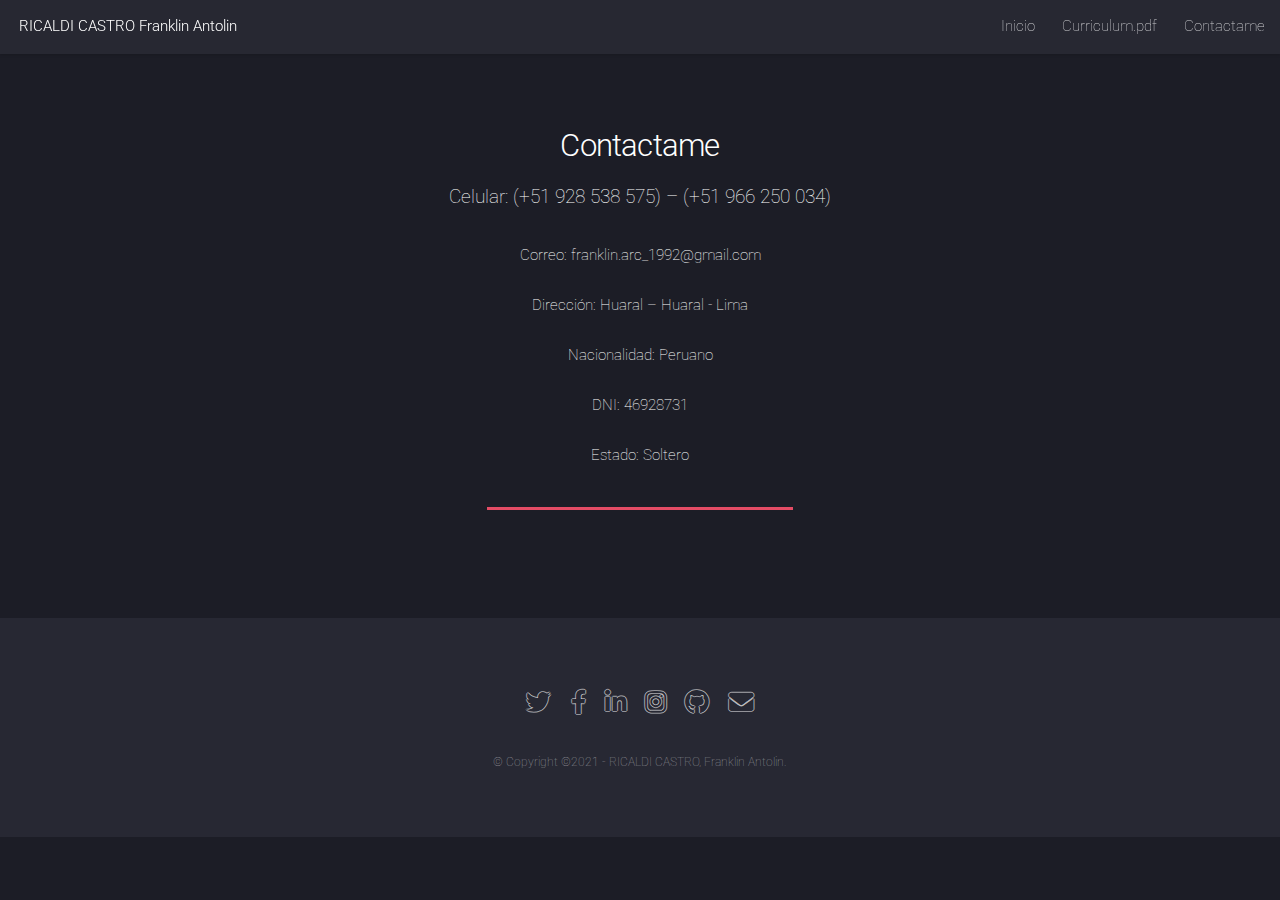
<file: contactame.html>
<!DOCTYPE HTML>

<html>
	<head>
		<title>Contactame - RICALDI CASTRO Franklin Antolin</title>
		<meta charset="utf-8" />
		<meta name="viewport" content="width=device-width, initial-scale=1, user-scalable=no" />
		<link rel="stylesheet" href="assets/css/main.css" />
		<noscript><link rel="stylesheet" href="assets/css/noscript.css" /></noscript>
	</head>
	<body class="is-preload">
		<div id="page-wrapper">
			<!-- Header -->
				<header id="header">
					<h1 id="logo"><a href="index.html">RICALDI CASTRO Franklin Antolin</a></h1>
					<nav id="nav">
						<ul>
							<li><a href="index.html">Inicio</a></li>
							<li><a href="Curriculum RICALDI CASTRO Franklin Antolin.pdf" target="_blank">Curriculum.pdf</a></li>
							<li><a href="contactame.html">Contactame</a></li>
						</ul>
					</nav>
				</header>
			<!-- Main -->
				<div id="main" class="wrapper style1">
					<div class="container">
						<header class="major">
							<h2>Contactame</h2>
							<p>Celular:			(+51 928 538 575)   –   (+51 966 250 034) </p>
							<p>Correo:			franklin.arc_1992@gmail.com</p>
							<p>Dirección:		Huaral – Huaral - Lima</p>
							<p>Nacionalidad:	Peruano</p>
							<p>DNI:				46928731</p>
							<p>Estado:			Soltero</p>
						</header>
					</div>
				</div>
			<!-- Footer -->
				<footer id="footer">
					<ul class="icons">
						<li><a href="https://twitter.com/FRANKLIN_A_R_C" class="icon brands alt fa-twitter" target="_blank"><span class="label">Twitter</span></a></li>
						<li><a href="https://www.facebook.com/IIIIIFACEBOKOFICIALIIIIIFranklinRicaldiCastroIIIII/" class="icon brands alt fa-facebook-f" target="_blank"><span class="label">Facebook</span></a></li>
						<li><a href="https://www.linkedin.com/in/franklin-a-r-c/" class="icon brands alt fa-linkedin-in" target="_blank"><span class="label">LinkedIn</span></a></li>
						<li><a href="https://www.instagram.com/franklin_a_r_c/?hl=es-la" class="icon brands alt fa-instagram" target="_blank"><span class="label">Instagram</span></a></li>
						<li><a href="#" class="icon brands alt fa-github" target="_blank"><span class="label">GitHub</span></a></li>
						<li><a href="https://myaccount.google.com/?utm_source=OGB&utm_medium=app" class="icon solid alt fa-envelope" target="_blank"><span class="label">Email</span></a></li>
					</ul>
					<ul class="copyright">
						<li>&copy; Copyright ©2021 - RICALDI CASTRO, Franklin Antolin.</li>
				</footer>
		</div>
		<!-- Scripts -->
			<script src="assets/js/jquery.min.js"></script>
			<script src="assets/js/jquery.scrolly.min.js"></script>
			<script src="assets/js/jquery.dropotron.min.js"></script>
			<script src="assets/js/jquery.scrollex.min.js"></script>
			<script src="assets/js/browser.min.js"></script>
			<script src="assets/js/breakpoints.min.js"></script>
			<script src="assets/js/util.js"></script>
			<script src="assets/js/main.js"></script>
	</body>
</html>
</file>
<file: assets/css/noscript.css>
body.landing.is-preload:before {
		display: none;
	}
	body.landing.is-preload:after {
		display: none;
	}
</file>
<file: assets/css/main.css>
@import url("fontawesome-all.min.css");
@import url("https://fonts.googleapis.com/css?family=Roboto:100,300,100italic,300italic");

html, body, div, span, applet, object,
iframe, h1, h2, h3, h4, h5, h6, p, blockquote,
pre, a, abbr, acronym, address, big, cite,
code, del, dfn, em, img, ins, kbd, q, s, samp,
small, strike, strong, sub, sup, tt, var, b,
u, i, center, dl, dt, dd, ol, ul, li, fieldset,
form, label, legend, table, caption, tbody,
tfoot, thead, tr, th, td, article, aside,
canvas, details, embed, figure, figcaption,
footer, header, hgroup, menu, nav, output, ruby,
section, summary, time, mark, audio, video {
	margin: 0;
	padding: 0;
	border: 0;
	font-size: 100%;
	font: inherit;
	vertical-align: baseline;}

article, aside, details, figcaption, figure,
footer, header, hgroup, menu, nav, section {
	display: block;}

body {
	line-height: 1;
}

ol, ul {
	list-style: none;
}

blockquote, q {
	quotes: none;
}

	blockquote:before, blockquote:after, q:before, q:after {
		content: '';
		content: none;
	}

table {
	border-collapse: collapse;
	border-spacing: 0;
}

body {
	-webkit-text-size-adjust: none;
}

mark {
	background-color: transparent;
	color: inherit;
}

input::-moz-focus-inner {
	border: 0;
	padding: 0;
}

input, select, textarea {
	-moz-appearance: none;
	-webkit-appearance: none;
	-ms-appearance: none;
	appearance: none;
}

/* Basic */

	html {
		box-sizing: border-box;
	}

	*, *:before, *:after {
		box-sizing: inherit;
	}

	html, body {
		background: #1c1d26;
	}

	body.is-preload *, body.is-preload *:before, body.is-preload *:after {
		-moz-animation: none !important;
		-webkit-animation: none !important;
		-ms-animation: none !important;
		animation: none !important;
		-moz-transition: none !important;
		-webkit-transition: none !important;
		-ms-transition: none !important;
		transition: none !important;
	}

	body, input, select, textarea {
		color: rgba(255, 255, 255, 0.75);
		font-family: "Roboto", Helvetica, sans-serif;
		font-size: 15pt;
		font-weight: 100;
		line-height: 1.75em;
	}

	a {
		-moz-transition: border-color 0.2s ease-in-out, color 0.2s ease-in-out;
		-webkit-transition: border-color 0.2s ease-in-out, color 0.2s ease-in-out;
		-ms-transition: border-color 0.2s ease-in-out, color 0.2s ease-in-out;
		transition: border-color 0.2s ease-in-out, color 0.2s ease-in-out;
		border-bottom: dotted 1px;
		color: #e44c65;
		text-decoration: none;
	}

		a:hover {
			color: #e44c65 !important;
			border-bottom-color: transparent;
		}

	strong, b {
		color: #ffffff;
		font-weight: 300;
	}

	em, i {
		font-style: italic;
	}

	p {
		margin: 0 0 2em 0;
	}

	h1, h2, h3, h4, h5, h6 {
		color: #ffffff;
		font-weight: 300;
		line-height: 1em;
		margin: 0 0 1em 0;
	}

		h1 a, h2 a, h3 a, h4 a, h5 a, h6 a {
			color: inherit;
			border: 0;
		}

	h2 {
		font-size: 2em;
		line-height: 1.5em;
		letter-spacing: -0.025em;
	}

	h3 {
		font-size: 1.35em;
		line-height: 1.5em;
	}

	h4 {
		font-size: 1.1em;
		line-height: 1.5em;
	}

	h5 {
		font-size: 0.9em;
		line-height: 1.5em;
	}

	h6 {
		font-size: 0.7em;
		line-height: 1.5em;
	}

	sub {
		font-size: 0.8em;
		position: relative;
		top: 0.5em;
	}

	sup {
		font-size: 0.8em;
		position: relative;
		top: -0.5em;
	}

	hr {
		border: 0;
		border-bottom: solid 1px rgba(255, 255, 255, 0.3);
		margin: 3em 0;
	}

		hr.major {
			margin: 4em 0;
		}

	blockquote {
		border-left: solid 4px rgba(255, 255, 255, 0.3);
		font-style: italic;
		margin: 0 0 2em 0;
		padding: 0.5em 0 0.5em 2em;
	}

	code {
		background: rgba(255, 255, 255, 0.075);
		border-radius: 4px;
		font-family: "Courier New", monospace;
		font-size: 0.9em;
		margin: 0 0.25em;
		padding: 0.25em 0.65em;
	}

	pre {
		-webkit-overflow-scrolling: touch;
		font-family: "Courier New", monospace;
		font-size: 0.9em;
		margin: 0 0 2em 0;
	}

		pre code {
			display: block;
			line-height: 1.75em;
			padding: 1em 1.5em;
			overflow-x: auto;
		}

	.align-left {
		text-align: left;
	}

	.align-center {
		text-align: center;
	}

	.align-right {
		text-align: right;
	}

/* Loader */

	@-moz-keyframes spinner-show {
		0% {
			opacity: 0;
		}

		100% {
			opacity: 1;
		}
	}

	@-webkit-keyframes spinner-show {
		0% {
			opacity: 0;
		}

		100% {
			opacity: 1;
		}
	}

	@-ms-keyframes spinner-show {
		0% {
			opacity: 0;
		}

		100% {
			opacity: 1;
		}
	}

	@keyframes spinner-show {
		0% {
			opacity: 0;
		}

		100% {
			opacity: 1;
		}
	}

	@-moz-keyframes spinner-hide {
		0% {
			color: rgba(255, 255, 255, 0.15);
			z-index: 100001;
			-moz-transform: scale(1) rotate(0deg);
			-webkit-transform: scale(1) rotate(0deg);
			-ms-transform: scale(1) rotate(0deg);
			transform: scale(1) rotate(0deg);
		}

		99% {
			color: #1c1d26;
			z-index: 100001;
			-moz-transform: scale(0.5) rotate(360deg);
			-webkit-transform: scale(0.5) rotate(360deg);
			-ms-transform: scale(0.5) rotate(360deg);
			transform: scale(0.5) rotate(360deg);
		}

		100% {
			color: #1c1d26;
			z-index: -1;
			-moz-transform: scale(0.5) rotate(360deg);
			-webkit-transform: scale(0.5) rotate(360deg);
			-ms-transform: scale(0.5) rotate(360deg);
			transform: scale(0.5) rotate(360deg);
		}
	}

	@-webkit-keyframes spinner-hide {
		0% {
			color: rgba(255, 255, 255, 0.15);
			z-index: 100001;
			-moz-transform: scale(1) rotate(0deg);
			-webkit-transform: scale(1) rotate(0deg);
			-ms-transform: scale(1) rotate(0deg);
			transform: scale(1) rotate(0deg);
		}

		99% {
			color: #1c1d26;
			z-index: 100001;
			-moz-transform: scale(0.5) rotate(360deg);
			-webkit-transform: scale(0.5) rotate(360deg);
			-ms-transform: scale(0.5) rotate(360deg);
			transform: scale(0.5) rotate(360deg);
		}

		100% {
			color: #1c1d26;
			z-index: -1;
			-moz-transform: scale(0.5) rotate(360deg);
			-webkit-transform: scale(0.5) rotate(360deg);
			-ms-transform: scale(0.5) rotate(360deg);
			transform: scale(0.5) rotate(360deg);
		}
	}

	@-ms-keyframes spinner-hide {
		0% {
			color: rgba(255, 255, 255, 0.15);
			z-index: 100001;
			-moz-transform: scale(1) rotate(0deg);
			-webkit-transform: scale(1) rotate(0deg);
			-ms-transform: scale(1) rotate(0deg);
			transform: scale(1) rotate(0deg);
		}

		99% {
			color: #1c1d26;
			z-index: 100001;
			-moz-transform: scale(0.5) rotate(360deg);
			-webkit-transform: scale(0.5) rotate(360deg);
			-ms-transform: scale(0.5) rotate(360deg);
			transform: scale(0.5) rotate(360deg);
		}

		100% {
			color: #1c1d26;
			z-index: -1;
			-moz-transform: scale(0.5) rotate(360deg);
			-webkit-transform: scale(0.5) rotate(360deg);
			-ms-transform: scale(0.5) rotate(360deg);
			transform: scale(0.5) rotate(360deg);
		}
	}

	@keyframes spinner-hide {
		0% {
			color: rgba(255, 255, 255, 0.15);
			z-index: 100001;
			-moz-transform: scale(1) rotate(0deg);
			-webkit-transform: scale(1) rotate(0deg);
			-ms-transform: scale(1) rotate(0deg);
			transform: scale(1) rotate(0deg);
		}

		99% {
			color: #1c1d26;
			z-index: 100001;
			-moz-transform: scale(0.5) rotate(360deg);
			-webkit-transform: scale(0.5) rotate(360deg);
			-ms-transform: scale(0.5) rotate(360deg);
			transform: scale(0.5) rotate(360deg);
		}

		100% {
			color: #1c1d26;
			z-index: -1;
			-moz-transform: scale(0.5) rotate(360deg);
			-webkit-transform: scale(0.5) rotate(360deg);
			-ms-transform: scale(0.5) rotate(360deg);
			transform: scale(0.5) rotate(360deg);
		}
	}

	@-moz-keyframes spinner-rotate {
		0% {
			-moz-transform: scale(1) rotate(0deg);
			-webkit-transform: scale(1) rotate(0deg);
			-ms-transform: scale(1) rotate(0deg);
			transform: scale(1) rotate(0deg);
		}

		100% {
			-moz-transform: scale(1) rotate(360deg);
			-webkit-transform: scale(1) rotate(360deg);
			-ms-transform: scale(1) rotate(360deg);
			transform: scale(1) rotate(360deg);
		}
	}

	@-webkit-keyframes spinner-rotate {
		0% {
			-moz-transform: scale(1) rotate(0deg);
			-webkit-transform: scale(1) rotate(0deg);
			-ms-transform: scale(1) rotate(0deg);
			transform: scale(1) rotate(0deg);
		}

		100% {
			-moz-transform: scale(1) rotate(360deg);
			-webkit-transform: scale(1) rotate(360deg);
			-ms-transform: scale(1) rotate(360deg);
			transform: scale(1) rotate(360deg);
		}
	}

	@-ms-keyframes spinner-rotate {
		0% {
			-moz-transform: scale(1) rotate(0deg);
			-webkit-transform: scale(1) rotate(0deg);
			-ms-transform: scale(1) rotate(0deg);
			transform: scale(1) rotate(0deg);
		}

		100% {
			-moz-transform: scale(1) rotate(360deg);
			-webkit-transform: scale(1) rotate(360deg);
			-ms-transform: scale(1) rotate(360deg);
			transform: scale(1) rotate(360deg);
		}
	}

	@keyframes spinner-rotate {
		0% {
			-moz-transform: scale(1) rotate(0deg);
			-webkit-transform: scale(1) rotate(0deg);
			-ms-transform: scale(1) rotate(0deg);
			transform: scale(1) rotate(0deg);
		}

		100% {
			-moz-transform: scale(1) rotate(360deg);
			-webkit-transform: scale(1) rotate(360deg);
			-ms-transform: scale(1) rotate(360deg);
			transform: scale(1) rotate(360deg);
		}
	}

	@-moz-keyframes overlay-hide {
		0% {
			opacity: 1;
			z-index: 100000;
		}

		15% {
			opacity: 1;
			z-index: 100000;
		}

		99% {
			opacity: 0;
			z-index: 100000;
		}

		100% {
			opacity: 0;
			z-index: -1;
		}
	}

	@-webkit-keyframes overlay-hide {
		0% {
			opacity: 1;
			z-index: 100000;
		}

		15% {
			opacity: 1;
			z-index: 100000;
		}

		99% {
			opacity: 0;
			z-index: 100000;
		}

		100% {
			opacity: 0;
			z-index: -1;
		}
	}

	@-ms-keyframes overlay-hide {
		0% {
			opacity: 1;
			z-index: 100000;
		}

		15% {
			opacity: 1;
			z-index: 100000;
		}

		99% {
			opacity: 0;
			z-index: 100000;
		}

		100% {
			opacity: 0;
			z-index: -1;
		}
	}

	@keyframes overlay-hide {
		0% {
			opacity: 1;
			z-index: 100000;
		}

		15% {
			opacity: 1;
			z-index: 100000;
		}

		99% {
			opacity: 0;
			z-index: 100000;
		}

		100% {
			opacity: 0;
			z-index: -1;
		}
	}

	body.landing {
		text-decoration: none;
	}

		body.landing:before {
			-moz-osx-font-smoothing: grayscale;
			-webkit-font-smoothing: antialiased;
			display: inline-block;
			font-style: normal;
			font-variant: normal;
			text-rendering: auto;
			line-height: 1;
			text-transform: none !important;
			font-family: 'Font Awesome 5 Free';
			font-weight: 900;
		}

		body.landing:before {
			-moz-animation: spinner-show 1.5s 1 0.25s ease forwards, spinner-hide 0.25s ease-in-out forwards !important;
			-webkit-animation: spinner-show 1.5s 1 0.25s ease forwards, spinner-hide 0.25s ease-in-out forwards !important;
			-ms-animation: spinner-show 1.5s 1 0.25s ease forwards, spinner-hide 0.25s ease-in-out forwards !important;
			animation: spinner-show 1.5s 1 0.25s ease forwards, spinner-hide 0.25s ease-in-out forwards !important;
			-moz-transform-origin: 50% 50%;
			-webkit-transform-origin: 50% 50%;
			-ms-transform-origin: 50% 50%;
			transform-origin: 50% 50%;
			color: rgba(255, 255, 255, 0.15);
			content: '\f1ce';
			cursor: default;
			display: block;
			font-size: 2em;
			height: 2em;
			left: 50%;
			line-height: 2em;
			margin: -1em 0 0 -1em;
			opacity: 0;
			position: fixed;
			text-align: center;
			top: 50%;
			width: 2em;
			z-index: -1;
		}

		body.landing:after {
			-moz-animation: overlay-hide 1.5s ease-in forwards !important;
			-webkit-animation: overlay-hide 1.5s ease-in forwards !important;
			-ms-animation: overlay-hide 1.5s ease-in forwards !important;
			animation: overlay-hide 1.5s ease-in forwards !important;
			background: #1c1d26;
			content: '';
			display: block;
			height: 100%;
			left: 0;
			opacity: 0;
			position: fixed;
			top: 0;
			width: 100%;
			z-index: -1;
		}

		body.landing.is-preload:before {
			-moz-animation: spinner-show 1.5s 1 0.25s ease forwards, spinner-rotate 0.75s infinite linear !important;
			-webkit-animation: spinner-show 1.5s 1 0.25s ease forwards, spinner-rotate 0.75s infinite linear !important;
			-ms-animation: spinner-show 1.5s 1 0.25s ease forwards, spinner-rotate 0.75s infinite linear !important;
			animation: spinner-show 1.5s 1 0.25s ease forwards, spinner-rotate 0.75s infinite linear !important;
			z-index: 100001;
		}

		body.landing.is-preload:after {
			-moz-animation: none !important;
			-webkit-animation: none !important;
			-ms-animation: none !important;
			animation: none !important;
			opacity: 1;
			z-index: 100000;
		}

	@media (-webkit-min-device-pixel-ratio: 2) {

		body.landing:before {
			line-height: 2.025em;
		}

	}

/* Container */

	.container {
		margin: 0 auto;
		max-width: calc(100% - 4em);
		width: 70em;
	}

		.container.xsmall {
			width: 17.5em;
		}

		.container.small {
			width: 35em;
		}

		.container.medium {
			width: 52.5em;
		}

		.container.large {
			width: 87.5em;
		}

		.container.xlarge {
			width: 105em;
		}

		.container.max {
			width: 100%;
		}

		@media screen and (max-width: 1280px) {

			.container {
				width: 90%;
				max-width: 100%;
			}

		}

		@media screen and (max-width: 980px) {

			.container {
				width: 100% !important;
			}

		}

/* Row */

	.row {
		display: flex;
		flex-wrap: wrap;
		box-sizing: border-box;
		align-items: stretch;
	}

		.row > * {
			box-sizing: border-box;
		}

		.row.gtr-uniform > * > :last-child {
			margin-bottom: 0;
		}

		.row.aln-left {
			justify-content: flex-start;
		}

		.row.aln-center {
			justify-content: center;
		}

		.row.aln-right {
			justify-content: flex-end;
		}

		.row.aln-top {
			align-items: flex-start;
		}

		.row.aln-middle {
			align-items: center;
		}

		.row.aln-bottom {
			align-items: flex-end;
		}

		.row > .imp {
			order: -1;
		}

		.row > .col-1 {
			width: 8.33333%;
		}

		.row > .off-1 {
			margin-left: 8.33333%;
		}

		.row > .col-2 {
			width: 16.66667%;
		}

		.row > .off-2 {
			margin-left: 16.66667%;
		}

		.row > .col-3 {
			width: 25%;
		}

		.row > .off-3 {
			margin-left: 25%;
		}

		.row > .col-4 {
			width: 33.33333%;
		}

		.row > .off-4 {
			margin-left: 33.33333%;
		}

		.row > .col-5 {
			width: 41.66667%;
		}

		.row > .off-5 {
			margin-left: 41.66667%;
		}

		.row > .col-6 {
			width: 50%;
		}

		.row > .off-6 {
			margin-left: 50%;
		}

		.row > .col-7 {
			width: 58.33333%;
		}

		.row > .off-7 {
			margin-left: 58.33333%;
		}

		.row > .col-8 {
			width: 66.66667%;
		}

		.row > .off-8 {
			margin-left: 66.66667%;
		}

		.row > .col-9 {
			width: 75%;
		}

		.row > .off-9 {
			margin-left: 75%;
		}

		.row > .col-10 {
			width: 83.33333%;
		}

		.row > .off-10 {
			margin-left: 83.33333%;
		}

		.row > .col-11 {
			width: 91.66667%;
		}

		.row > .off-11 {
			margin-left: 91.66667%;
		}

		.row > .col-12 {
			width: 100%;
		}

		.row > .off-12 {
			margin-left: 100%;
		}

		.row.gtr-0 {
			margin-top: 0;
			margin-left: 0em;
		}

			.row.gtr-0 > * {
				padding: 0 0 0 0em;
			}

			.row.gtr-0.gtr-uniform {
				margin-top: 0em;
			}

				.row.gtr-0.gtr-uniform > * {
					padding-top: 0em;
				}

		.row.gtr-25 {
			margin-top: 0;
			margin-left: -0.625em;
		}

			.row.gtr-25 > * {
				padding: 0 0 0 0.625em;
			}

			.row.gtr-25.gtr-uniform {
				margin-top: -0.625em;
			}

				.row.gtr-25.gtr-uniform > * {
					padding-top: 0.625em;
				}

		.row.gtr-50 {
			margin-top: 0;
			margin-left: -1.25em;
		}

			.row.gtr-50 > * {
				padding: 0 0 0 1.25em;
			}

			.row.gtr-50.gtr-uniform {
				margin-top: -1.25em;
			}

				.row.gtr-50.gtr-uniform > * {
					padding-top: 1.25em;
				}

		.row {
			margin-top: 0;
			margin-left: -2.5em;
		}

			.row > * {
				padding: 0 0 0 2.5em;
			}

			.row.gtr-uniform {
				margin-top: -2.5em;
			}

				.row.gtr-uniform > * {
					padding-top: 2.5em;
				}

		.row.gtr-150 {
			margin-top: 0;
			margin-left: -3.75em;
		}

			.row.gtr-150 > * {
				padding: 0 0 0 3.75em;
			}

			.row.gtr-150.gtr-uniform {
				margin-top: -3.75em;
			}

				.row.gtr-150.gtr-uniform > * {
					padding-top: 3.75em;
				}

		.row.gtr-200 {
			margin-top: 0;
			margin-left: -5em;
		}

			.row.gtr-200 > * {
				padding: 0 0 0 5em;
			}

			.row.gtr-200.gtr-uniform {
				margin-top: -5em;
			}

				.row.gtr-200.gtr-uniform > * {
					padding-top: 5em;
				}

		@media screen and (max-width: 1680px) {

			.row {
				display: flex;
				flex-wrap: wrap;
				box-sizing: border-box;
				align-items: stretch;
			}

				.row > * {
					box-sizing: border-box;
				}

				.row.gtr-uniform > * > :last-child {
					margin-bottom: 0;
				}

				.row.aln-left {
					justify-content: flex-start;
				}

				.row.aln-center {
					justify-content: center;
				}

				.row.aln-right {
					justify-content: flex-end;
				}

				.row.aln-top {
					align-items: flex-start;
				}

				.row.aln-middle {
					align-items: center;
				}

				.row.aln-bottom {
					align-items: flex-end;
				}

				.row > .imp-xlarge {
					order: -1;
				}

				.row > .col-1-xlarge {
					width: 8.33333%;
				}

				.row > .off-1-xlarge {
					margin-left: 8.33333%;
				}

				.row > .col-2-xlarge {
					width: 16.66667%;
				}

				.row > .off-2-xlarge {
					margin-left: 16.66667%;
				}

				.row > .col-3-xlarge {
					width: 25%;
				}

				.row > .off-3-xlarge {
					margin-left: 25%;
				}

				.row > .col-4-xlarge {
					width: 33.33333%;
				}

				.row > .off-4-xlarge {
					margin-left: 33.33333%;
				}

				.row > .col-5-xlarge {
					width: 41.66667%;
				}

				.row > .off-5-xlarge {
					margin-left: 41.66667%;
				}

				.row > .col-6-xlarge {
					width: 50%;
				}

				.row > .off-6-xlarge {
					margin-left: 50%;
				}

				.row > .col-7-xlarge {
					width: 58.33333%;
				}

				.row > .off-7-xlarge {
					margin-left: 58.33333%;
				}

				.row > .col-8-xlarge {
					width: 66.66667%;
				}

				.row > .off-8-xlarge {
					margin-left: 66.66667%;
				}

				.row > .col-9-xlarge {
					width: 75%;
				}

				.row > .off-9-xlarge {
					margin-left: 75%;
				}

				.row > .col-10-xlarge {
					width: 83.33333%;
				}

				.row > .off-10-xlarge {
					margin-left: 83.33333%;
				}

				.row > .col-11-xlarge {
					width: 91.66667%;
				}

				.row > .off-11-xlarge {
					margin-left: 91.66667%;
				}

				.row > .col-12-xlarge {
					width: 100%;
				}

				.row > .off-12-xlarge {
					margin-left: 100%;
				}

				.row.gtr-0 {
					margin-top: 0;
					margin-left: 0em;
				}

					.row.gtr-0 > * {
						padding: 0 0 0 0em;
					}

					.row.gtr-0.gtr-uniform {
						margin-top: 0em;
					}

						.row.gtr-0.gtr-uniform > * {
							padding-top: 0em;
						}

				.row.gtr-25 {
					margin-top: 0;
					margin-left: -0.625em;
				}

					.row.gtr-25 > * {
						padding: 0 0 0 0.625em;
					}

					.row.gtr-25.gtr-uniform {
						margin-top: -0.625em;
					}

						.row.gtr-25.gtr-uniform > * {
							padding-top: 0.625em;
						}

				.row.gtr-50 {
					margin-top: 0;
					margin-left: -1.25em;
				}

					.row.gtr-50 > * {
						padding: 0 0 0 1.25em;
					}

					.row.gtr-50.gtr-uniform {
						margin-top: -1.25em;
					}

						.row.gtr-50.gtr-uniform > * {
							padding-top: 1.25em;
						}

				.row {
					margin-top: 0;
					margin-left: -2.5em;
				}

					.row > * {
						padding: 0 0 0 2.5em;
					}

					.row.gtr-uniform {
						margin-top: -2.5em;
					}

						.row.gtr-uniform > * {
							padding-top: 2.5em;
						}

				.row.gtr-150 {
					margin-top: 0;
					margin-left: -3.75em;
				}

					.row.gtr-150 > * {
						padding: 0 0 0 3.75em;
					}

					.row.gtr-150.gtr-uniform {
						margin-top: -3.75em;
					}

						.row.gtr-150.gtr-uniform > * {
							padding-top: 3.75em;
						}

				.row.gtr-200 {
					margin-top: 0;
					margin-left: -5em;
				}

					.row.gtr-200 > * {
						padding: 0 0 0 5em;
					}

					.row.gtr-200.gtr-uniform {
						margin-top: -5em;
					}

						.row.gtr-200.gtr-uniform > * {
							padding-top: 5em;
						}

		}

		@media screen and (max-width: 1280px) {

			.row {
				display: flex;
				flex-wrap: wrap;
				box-sizing: border-box;
				align-items: stretch;
			}

				.row > * {
					box-sizing: border-box;
				}

				.row.gtr-uniform > * > :last-child {
					margin-bottom: 0;
				}

				.row.aln-left {
					justify-content: flex-start;
				}

				.row.aln-center {
					justify-content: center;
				}

				.row.aln-right {
					justify-content: flex-end;
				}

				.row.aln-top {
					align-items: flex-start;
				}

				.row.aln-middle {
					align-items: center;
				}

				.row.aln-bottom {
					align-items: flex-end;
				}

				.row > .imp-large {
					order: -1;
				}

				.row > .col-1-large {
					width: 8.33333%;
				}

				.row > .off-1-large {
					margin-left: 8.33333%;
				}

				.row > .col-2-large {
					width: 16.66667%;
				}

				.row > .off-2-large {
					margin-left: 16.66667%;
				}

				.row > .col-3-large {
					width: 25%;
				}

				.row > .off-3-large {
					margin-left: 25%;
				}

				.row > .col-4-large {
					width: 33.33333%;
				}

				.row > .off-4-large {
					margin-left: 33.33333%;
				}

				.row > .col-5-large {
					width: 41.66667%;
				}

				.row > .off-5-large {
					margin-left: 41.66667%;
				}

				.row > .col-6-large {
					width: 50%;
				}

				.row > .off-6-large {
					margin-left: 50%;
				}

				.row > .col-7-large {
					width: 58.33333%;
				}

				.row > .off-7-large {
					margin-left: 58.33333%;
				}

				.row > .col-8-large {
					width: 66.66667%;
				}

				.row > .off-8-large {
					margin-left: 66.66667%;
				}

				.row > .col-9-large {
					width: 75%;
				}

				.row > .off-9-large {
					margin-left: 75%;
				}

				.row > .col-10-large {
					width: 83.33333%;
				}

				.row > .off-10-large {
					margin-left: 83.33333%;
				}

				.row > .col-11-large {
					width: 91.66667%;
				}

				.row > .off-11-large {
					margin-left: 91.66667%;
				}

				.row > .col-12-large {
					width: 100%;
				}

				.row > .off-12-large {
					margin-left: 100%;
				}

				.row.gtr-0 {
					margin-top: 0;
					margin-left: 0em;
				}

					.row.gtr-0 > * {
						padding: 0 0 0 0em;
					}

					.row.gtr-0.gtr-uniform {
						margin-top: 0em;
					}

						.row.gtr-0.gtr-uniform > * {
							padding-top: 0em;
						}

				.row.gtr-25 {
					margin-top: 0;
					margin-left: -0.625em;
				}

					.row.gtr-25 > * {
						padding: 0 0 0 0.625em;
					}

					.row.gtr-25.gtr-uniform {
						margin-top: -0.625em;
					}

						.row.gtr-25.gtr-uniform > * {
							padding-top: 0.625em;
						}

				.row.gtr-50 {
					margin-top: 0;
					margin-left: -1.25em;
				}

					.row.gtr-50 > * {
						padding: 0 0 0 1.25em;
					}

					.row.gtr-50.gtr-uniform {
						margin-top: -1.25em;
					}

						.row.gtr-50.gtr-uniform > * {
							padding-top: 1.25em;
						}

				.row {
					margin-top: 0;
					margin-left: -2.5em;
				}

					.row > * {
						padding: 0 0 0 2.5em;
					}

					.row.gtr-uniform {
						margin-top: -2.5em;
					}

						.row.gtr-uniform > * {
							padding-top: 2.5em;
						}

				.row.gtr-150 {
					margin-top: 0;
					margin-left: -3.75em;
				}

					.row.gtr-150 > * {
						padding: 0 0 0 3.75em;
					}

					.row.gtr-150.gtr-uniform {
						margin-top: -3.75em;
					}

						.row.gtr-150.gtr-uniform > * {
							padding-top: 3.75em;
						}

				.row.gtr-200 {
					margin-top: 0;
					margin-left: -5em;
				}

					.row.gtr-200 > * {
						padding: 0 0 0 5em;
					}

					.row.gtr-200.gtr-uniform {
						margin-top: -5em;
					}

						.row.gtr-200.gtr-uniform > * {
							padding-top: 5em;
						}

		}

		@media screen and (max-width: 980px) {

			.row {
				display: flex;
				flex-wrap: wrap;
				box-sizing: border-box;
				align-items: stretch;
			}

				.row > * {
					box-sizing: border-box;
				}

				.row.gtr-uniform > * > :last-child {
					margin-bottom: 0;
				}

				.row.aln-left {
					justify-content: flex-start;
				}

				.row.aln-center {
					justify-content: center;
				}

				.row.aln-right {
					justify-content: flex-end;
				}

				.row.aln-top {
					align-items: flex-start;
				}

				.row.aln-middle {
					align-items: center;
				}

				.row.aln-bottom {
					align-items: flex-end;
				}

				.row > .imp-medium {
					order: -1;
				}

				.row > .col-1-medium {
					width: 8.33333%;
				}

				.row > .off-1-medium {
					margin-left: 8.33333%;
				}

				.row > .col-2-medium {
					width: 16.66667%;
				}

				.row > .off-2-medium {
					margin-left: 16.66667%;
				}

				.row > .col-3-medium {
					width: 25%;
				}

				.row > .off-3-medium {
					margin-left: 25%;
				}

				.row > .col-4-medium {
					width: 33.33333%;
				}

				.row > .off-4-medium {
					margin-left: 33.33333%;
				}

				.row > .col-5-medium {
					width: 41.66667%;
				}

				.row > .off-5-medium {
					margin-left: 41.66667%;
				}

				.row > .col-6-medium {
					width: 50%;
				}

				.row > .off-6-medium {
					margin-left: 50%;
				}

				.row > .col-7-medium {
					width: 58.33333%;
				}

				.row > .off-7-medium {
					margin-left: 58.33333%;
				}

				.row > .col-8-medium {
					width: 66.66667%;
				}

				.row > .off-8-medium {
					margin-left: 66.66667%;
				}

				.row > .col-9-medium {
					width: 75%;
				}

				.row > .off-9-medium {
					margin-left: 75%;
				}

				.row > .col-10-medium {
					width: 83.33333%;
				}

				.row > .off-10-medium {
					margin-left: 83.33333%;
				}

				.row > .col-11-medium {
					width: 91.66667%;
				}

				.row > .off-11-medium {
					margin-left: 91.66667%;
				}

				.row > .col-12-medium {
					width: 100%;
				}

				.row > .off-12-medium {
					margin-left: 100%;
				}

				.row.gtr-0 {
					margin-top: 0;
					margin-left: 0em;
				}

					.row.gtr-0 > * {
						padding: 0 0 0 0em;
					}

					.row.gtr-0.gtr-uniform {
						margin-top: 0em;
					}

						.row.gtr-0.gtr-uniform > * {
							padding-top: 0em;
						}

				.row.gtr-25 {
					margin-top: 0;
					margin-left: -0.625em;
				}

					.row.gtr-25 > * {
						padding: 0 0 0 0.625em;
					}

					.row.gtr-25.gtr-uniform {
						margin-top: -0.625em;
					}

						.row.gtr-25.gtr-uniform > * {
							padding-top: 0.625em;
						}

				.row.gtr-50 {
					margin-top: 0;
					margin-left: -1.25em;
				}

					.row.gtr-50 > * {
						padding: 0 0 0 1.25em;
					}

					.row.gtr-50.gtr-uniform {
						margin-top: -1.25em;
					}

						.row.gtr-50.gtr-uniform > * {
							padding-top: 1.25em;
						}

				.row {
					margin-top: 0;
					margin-left: -2.5em;
				}

					.row > * {
						padding: 0 0 0 2.5em;
					}

					.row.gtr-uniform {
						margin-top: -2.5em;
					}

						.row.gtr-uniform > * {
							padding-top: 2.5em;
						}

				.row.gtr-150 {
					margin-top: 0;
					margin-left: -3.75em;
				}

					.row.gtr-150 > * {
						padding: 0 0 0 3.75em;
					}

					.row.gtr-150.gtr-uniform {
						margin-top: -3.75em;
					}

						.row.gtr-150.gtr-uniform > * {
							padding-top: 3.75em;
						}

				.row.gtr-200 {
					margin-top: 0;
					margin-left: -5em;
				}

					.row.gtr-200 > * {
						padding: 0 0 0 5em;
					}

					.row.gtr-200.gtr-uniform {
						margin-top: -5em;
					}

						.row.gtr-200.gtr-uniform > * {
							padding-top: 5em;
						}

		}

		@media screen and (max-width: 736px) {

			.row {
				display: flex;
				flex-wrap: wrap;
				box-sizing: border-box;
				align-items: stretch;
			}

				.row > * {
					box-sizing: border-box;
				}

				.row.gtr-uniform > * > :last-child {
					margin-bottom: 0;
				}

				.row.aln-left {
					justify-content: flex-start;
				}

				.row.aln-center {
					justify-content: center;
				}

				.row.aln-right {
					justify-content: flex-end;
				}

				.row.aln-top {
					align-items: flex-start;
				}

				.row.aln-middle {
					align-items: center;
				}

				.row.aln-bottom {
					align-items: flex-end;
				}

				.row > .imp-small {
					order: -1;
				}

				.row > .col-1-small {
					width: 8.33333%;
				}

				.row > .off-1-small {
					margin-left: 8.33333%;
				}

				.row > .col-2-small {
					width: 16.66667%;
				}

				.row > .off-2-small {
					margin-left: 16.66667%;
				}

				.row > .col-3-small {
					width: 25%;
				}

				.row > .off-3-small {
					margin-left: 25%;
				}

				.row > .col-4-small {
					width: 33.33333%;
				}

				.row > .off-4-small {
					margin-left: 33.33333%;
				}

				.row > .col-5-small {
					width: 41.66667%;
				}

				.row > .off-5-small {
					margin-left: 41.66667%;
				}

				.row > .col-6-small {
					width: 50%;
				}

				.row > .off-6-small {
					margin-left: 50%;
				}

				.row > .col-7-small {
					width: 58.33333%;
				}

				.row > .off-7-small {
					margin-left: 58.33333%;
				}

				.row > .col-8-small {
					width: 66.66667%;
				}

				.row > .off-8-small {
					margin-left: 66.66667%;
				}

				.row > .col-9-small {
					width: 75%;
				}

				.row > .off-9-small {
					margin-left: 75%;
				}

				.row > .col-10-small {
					width: 83.33333%;
				}

				.row > .off-10-small {
					margin-left: 83.33333%;
				}

				.row > .col-11-small {
					width: 91.66667%;
				}

				.row > .off-11-small {
					margin-left: 91.66667%;
				}

				.row > .col-12-small {
					width: 100%;
				}

				.row > .off-12-small {
					margin-left: 100%;
				}

				.row.gtr-0 {
					margin-top: 0;
					margin-left: 0em;
				}

					.row.gtr-0 > * {
						padding: 0 0 0 0em;
					}

					.row.gtr-0.gtr-uniform {
						margin-top: 0em;
					}

						.row.gtr-0.gtr-uniform > * {
							padding-top: 0em;
						}

				.row.gtr-25 {
					margin-top: 0;
					margin-left: -0.625em;
				}

					.row.gtr-25 > * {
						padding: 0 0 0 0.625em;
					}

					.row.gtr-25.gtr-uniform {
						margin-top: -0.625em;
					}

						.row.gtr-25.gtr-uniform > * {
							padding-top: 0.625em;
						}

				.row.gtr-50 {
					margin-top: 0;
					margin-left: -1.25em;
				}

					.row.gtr-50 > * {
						padding: 0 0 0 1.25em;
					}

					.row.gtr-50.gtr-uniform {
						margin-top: -1.25em;
					}

						.row.gtr-50.gtr-uniform > * {
							padding-top: 1.25em;
						}

				.row {
					margin-top: 0;
					margin-left: -2.5em;
				}

					.row > * {
						padding: 0 0 0 2.5em;
					}

					.row.gtr-uniform {
						margin-top: -2.5em;
					}

						.row.gtr-uniform > * {
							padding-top: 2.5em;
						}

				.row.gtr-150 {
					margin-top: 0;
					margin-left: -3.75em;
				}

					.row.gtr-150 > * {
						padding: 0 0 0 3.75em;
					}

					.row.gtr-150.gtr-uniform {
						margin-top: -3.75em;
					}

						.row.gtr-150.gtr-uniform > * {
							padding-top: 3.75em;
						}

				.row.gtr-200 {
					margin-top: 0;
					margin-left: -5em;
				}

					.row.gtr-200 > * {
						padding: 0 0 0 5em;
					}

					.row.gtr-200.gtr-uniform {
						margin-top: -5em;
					}

						.row.gtr-200.gtr-uniform > * {
							padding-top: 5em;
						}

		}

		@media screen and (max-width: 480px) {

			.row {
				display: flex;
				flex-wrap: wrap;
				box-sizing: border-box;
				align-items: stretch;
			}

				.row > * {
					box-sizing: border-box;
				}

				.row.gtr-uniform > * > :last-child {
					margin-bottom: 0;
				}

				.row.aln-left {
					justify-content: flex-start;
				}

				.row.aln-center {
					justify-content: center;
				}

				.row.aln-right {
					justify-content: flex-end;
				}

				.row.aln-top {
					align-items: flex-start;
				}

				.row.aln-middle {
					align-items: center;
				}

				.row.aln-bottom {
					align-items: flex-end;
				}

				.row > .imp-xsmall {
					order: -1;
				}

				.row > .col-1-xsmall {
					width: 8.33333%;
				}

				.row > .off-1-xsmall {
					margin-left: 8.33333%;
				}

				.row > .col-2-xsmall {
					width: 16.66667%;
				}

				.row > .off-2-xsmall {
					margin-left: 16.66667%;
				}

				.row > .col-3-xsmall {
					width: 25%;
				}

				.row > .off-3-xsmall {
					margin-left: 25%;
				}

				.row > .col-4-xsmall {
					width: 33.33333%;
				}

				.row > .off-4-xsmall {
					margin-left: 33.33333%;
				}

				.row > .col-5-xsmall {
					width: 41.66667%;
				}

				.row > .off-5-xsmall {
					margin-left: 41.66667%;
				}

				.row > .col-6-xsmall {
					width: 50%;
				}

				.row > .off-6-xsmall {
					margin-left: 50%;
				}

				.row > .col-7-xsmall {
					width: 58.33333%;
				}

				.row > .off-7-xsmall {
					margin-left: 58.33333%;
				}

				.row > .col-8-xsmall {
					width: 66.66667%;
				}

				.row > .off-8-xsmall {
					margin-left: 66.66667%;
				}

				.row > .col-9-xsmall {
					width: 75%;
				}

				.row > .off-9-xsmall {
					margin-left: 75%;
				}

				.row > .col-10-xsmall {
					width: 83.33333%;
				}

				.row > .off-10-xsmall {
					margin-left: 83.33333%;
				}

				.row > .col-11-xsmall {
					width: 91.66667%;
				}

				.row > .off-11-xsmall {
					margin-left: 91.66667%;
				}

				.row > .col-12-xsmall {
					width: 100%;
				}

				.row > .off-12-xsmall {
					margin-left: 100%;
				}

				.row.gtr-0 {
					margin-top: 0;
					margin-left: 0em;
				}

					.row.gtr-0 > * {
						padding: 0 0 0 0em;
					}

					.row.gtr-0.gtr-uniform {
						margin-top: 0em;
					}

						.row.gtr-0.gtr-uniform > * {
							padding-top: 0em;
						}

				.row.gtr-25 {
					margin-top: 0;
					margin-left: -0.625em;
				}

					.row.gtr-25 > * {
						padding: 0 0 0 0.625em;
					}

					.row.gtr-25.gtr-uniform {
						margin-top: -0.625em;
					}

						.row.gtr-25.gtr-uniform > * {
							padding-top: 0.625em;
						}

				.row.gtr-50 {
					margin-top: 0;
					margin-left: -1.25em;
				}

					.row.gtr-50 > * {
						padding: 0 0 0 1.25em;
					}

					.row.gtr-50.gtr-uniform {
						margin-top: -1.25em;
					}

						.row.gtr-50.gtr-uniform > * {
							padding-top: 1.25em;
						}

				.row {
					margin-top: 0;
					margin-left: -2.5em;
				}

					.row > * {
						padding: 0 0 0 2.5em;
					}

					.row.gtr-uniform {
						margin-top: -2.5em;
					}

						.row.gtr-uniform > * {
							padding-top: 2.5em;
						}

				.row.gtr-150 {
					margin-top: 0;
					margin-left: -3.75em;
				}

					.row.gtr-150 > * {
						padding: 0 0 0 3.75em;
					}

					.row.gtr-150.gtr-uniform {
						margin-top: -3.75em;
					}

						.row.gtr-150.gtr-uniform > * {
							padding-top: 3.75em;
						}

				.row.gtr-200 {
					margin-top: 0;
					margin-left: -5em;
				}

					.row.gtr-200 > * {
						padding: 0 0 0 5em;
					}

					.row.gtr-200.gtr-uniform {
						margin-top: -5em;
					}

						.row.gtr-200.gtr-uniform > * {
							padding-top: 5em;
						}

		}

/* Section/Article */

	section.special, article.special {
		text-align: center;
	}

	header p {
		color: #ffffff;
		position: relative;
		margin: 0 0 1.5em 0;
	}

	header h2 + p {
		font-size: 1.25em;
		margin-top: -1em;
		line-height: 1.75em;
	}

	header h3 + p {
		font-size: 1.1em;
		margin-top: -0.8em;
		line-height: 1.75em;
	}

	header h4 + p,
	header h5 + p,
	header h6 + p {
		font-size: 0.9em;
		margin-top: -0.6em;
		line-height: 1.5em;
	}

	header.major {
		margin: 0 0 4em 0;
		position: relative;
		text-align: center;
	}

		header.major:after {
			background: #e44c65;
			content: '';
			display: inline-block;
			height: 0.2em;
			max-width: 20em;
			width: 75%;
		}

	footer.major {
		margin: 4em 0 0 0;
	}

/* Form */

	form {
		margin: 0 0 2em 0;
	}

		form.cta {
			max-width: 35em;
			margin-left: auto;
			margin-right: auto;
		}

	label {
		color: #ffffff;
		display: block;
		font-size: 0.9em;
		font-weight: 300;
		margin: 0 0 1em 0;
	}

	input[type="text"],
	input[type="password"],
	input[type="email"],
	select,
	textarea {
		-moz-appearance: none;
		-webkit-appearance: none;
		-ms-appearance: none;
		appearance: none;
		-moz-transition: border-color 0.2s ease-in-out;
		-webkit-transition: border-color 0.2s ease-in-out;
		-ms-transition: border-color 0.2s ease-in-out;
		transition: border-color 0.2s ease-in-out;
		background: transparent;
		border-radius: 4px;
		border: solid 1px rgba(255, 255, 255, 0.3);
		color: inherit;
		display: block;
		outline: 0;
		padding: 0 1em;
		text-decoration: none;
		width: 100%;
	}

		input[type="text"]:invalid,
		input[type="password"]:invalid,
		input[type="email"]:invalid,
		select:invalid,
		textarea:invalid {
			box-shadow: none;
		}

		input[type="text"]:focus,
		input[type="password"]:focus,
		input[type="email"]:focus,
		select:focus,
		textarea:focus {
			border-color: #e44c65;
		}

	select {
		background-image: url("data:image/svg+xml;charset=utf8,%3Csvg xmlns='http://www.w3.org/2000/svg' width='40' height='40' preserveAspectRatio='none' viewBox='0 0 40 40'%3E%3Cpath d='M9.4,12.3l10.4,10.4l10.4-10.4c0.2-0.2,0.5-0.4,0.9-0.4c0.3,0,0.6,0.1,0.9,0.4l3.3,3.3c0.2,0.2,0.4,0.5,0.4,0.9 c0,0.4-0.1,0.6-0.4,0.9L20.7,31.9c-0.2,0.2-0.5,0.4-0.9,0.4c-0.3,0-0.6-0.1-0.9-0.4L4.3,17.3c-0.2-0.2-0.4-0.5-0.4-0.9 c0-0.4,0.1-0.6,0.4-0.9l3.3-3.3c0.2-0.2,0.5-0.4,0.9-0.4S9.1,12.1,9.4,12.3z' fill='rgba(255, 255, 255, 0.3)' /%3E%3C/svg%3E");
		background-size: 1.25rem;
		background-repeat: no-repeat;
		background-position: calc(100% - 1rem) center;
		height: 3em;
		padding-right: 3em;
		text-overflow: ellipsis;
	}

		select option {
			color: #ffffff;
			background: #1c1d26;
		}

		select:focus::-ms-value {
			background-color: transparent;
		}

		select::-ms-expand {
			display: none;
		}

	input[type="text"],
	input[type="password"],
	input[type="email"],
	select {
		height: 3em;
	}

	textarea {
		padding: 0.75em 1em;
	}

	input[type="checkbox"],
	input[type="radio"] {
		-moz-appearance: none;
		-webkit-appearance: none;
		-ms-appearance: none;
		appearance: none;
		display: block;
		float: left;
		margin-right: -2em;
		opacity: 0;
		width: 1em;
		z-index: -1;
	}

		input[type="checkbox"] + label,
		input[type="radio"] + label {
			text-decoration: none;
			color: rgba(255, 255, 255, 0.75);
			cursor: pointer;
			display: inline-block;
			font-size: 1em;
			font-weight: 100;
			padding-left: 2.55em;
			padding-right: 0.75em;
			position: relative;
		}

			input[type="checkbox"] + label:before,
			input[type="radio"] + label:before {
				-moz-osx-font-smoothing: grayscale;
				-webkit-font-smoothing: antialiased;
				display: inline-block;
				font-style: normal;
				font-variant: normal;
				text-rendering: auto;
				line-height: 1;
				text-transform: none !important;
				font-family: 'Font Awesome 5 Free';
				font-weight: 900;
			}

			input[type="checkbox"] + label:before,
			input[type="radio"] + label:before {
				border-radius: 4px;
				border: solid 1px rgba(255, 255, 255, 0.3);
				content: '';
				display: inline-block;
				font-size: 0.8em;
				height: 2.25em;
				left: 0;
				line-height: 2.25em;
				position: absolute;
				text-align: center;
				top: 0;
				width: 2.25em;
			}

		input[type="checkbox"]:checked + label:before,
		input[type="radio"]:checked + label:before {
			background: rgba(255, 255, 255, 0.25);
			color: #ffffff;
			content: '\f00c';
		}

		input[type="checkbox"]:focus + label:before,
		input[type="radio"]:focus + label:before {
			border-color: #e44c65;
		}

	input[type="checkbox"] + label:before {
		border-radius: 4px;
	}

	input[type="radio"] + label:before {
		border-radius: 100%;
	}

	::-webkit-input-placeholder {
		color: rgba(255, 255, 255, 0.5) !important;
		opacity: 1.0;
	}

	:-moz-placeholder {
		color: rgba(255, 255, 255, 0.5) !important;
		opacity: 1.0;
	}

	::-moz-placeholder {
		color: rgba(255, 255, 255, 0.5) !important;
		opacity: 1.0;
	}

	:-ms-input-placeholder {
		color: rgba(255, 255, 255, 0.5) !important;
		opacity: 1.0;
	}

/* Box */

	.box {
		border-radius: 4px;
		border: solid 1px rgba(255, 255, 255, 0.3);
		margin-bottom: 2em;
		padding: 1.5em;
	}

		.box > :last-child,
		.box > :last-child > :last-child,
		.box > :last-child > :last-child > :last-child {
			margin-bottom: 0;
		}

		.box.alt {
			border: 0;
			border-radius: 0;
			padding: 0;
		}

/* Icon */

	.icon {
		text-decoration: none;
		border-bottom: none;
		position: relative;
	}

		.icon:before {
			-moz-osx-font-smoothing: grayscale;
			-webkit-font-smoothing: antialiased;
			display: inline-block;
			font-style: normal;
			font-variant: normal;
			text-rendering: auto;
			line-height: 1;
			text-transform: none !important;
			font-family: 'Font Awesome 5 Free';
			font-weight: 400;
		}

		.icon > .label {
			display: none;
		}

		.icon:before {
			line-height: inherit;
		}

		.icon.solid:before {
			font-weight: 900 !important;
		}

		.icon.brands:before {
			font-family: 'Font Awesome 5 Brands' !important;
		}

		.icon.alt {
			text-decoration: none;
		}

			.icon.alt:before {
				-moz-osx-font-smoothing: grayscale;
				-webkit-font-smoothing: antialiased;
				display: inline-block;
				font-style: normal;
				font-variant: normal;
				text-rendering: auto;
				line-height: 1;
				text-transform: none !important;
				font-family: 'Font Awesome 5 Free';
				font-weight: 400;
			}

			.icon.alt:before {
				color: #1c1d26 !important;
				text-shadow: 1px 0 0 #ffffff, -1px 0 0 #ffffff, 0 1px 0 #ffffff, 0 -1px 0 #ffffff;
			}

		.icon.major {
			background: #272833;
			border-radius: 100%;
			cursor: default;
			display: inline-block;
			height: 6em;
			line-height: 5.65em;
			margin: 0 0 2em 0;
			text-align: center;
			width: 6em;
		}

			.icon.major:before {
				font-size: 2.25em;
			}

			.icon.major.alt {
				text-decoration: none;
			}

				.icon.major.alt:before {
					-moz-osx-font-smoothing: grayscale;
					-webkit-font-smoothing: antialiased;
					display: inline-block;
					font-style: normal;
					font-variant: normal;
					text-rendering: auto;
					line-height: 1;
					text-transform: none !important;
					font-family: 'Font Awesome 5 Free';
					font-weight: 400;
				}

				.icon.major.alt:before {
					color: #272833 !important;
					text-shadow: 1px 0 0 #ffffff, -1px 0 0 #ffffff, 0 1px 0 #ffffff, 0 -1px 0 #ffffff;
				}

/* Image */

	.image {
		border-radius: 4px;
		border: 0;
		display: inline-block;
		position: relative;
		overflow: hidden;
	}

		.image:before {
			content: '';
			display: block;
			position: absolute;
			left: 0;
			top: 0;
			background-image: url("images/overlay.png");
			width: 100%;
			height: 100%;
			z-index: 1;
		}

		.image img {
			border-radius: 4px;
			display: block;
		}

		.image.left {
			float: left;
			margin: 0 1.5em 1em 0;
			top: 0.25em;
		}

		.image.right {
			float: right;
			margin: 0 0 1em 1.5em;
			top: 0.25em;
		}

		.image.left, .image.right {
			max-width: 40%;
		}

			.image.left img, .image.right img {
				width: 100%;
			}

		.image.fit {
			display: block;
			margin: 0 0 2em 0;
			width: 100%;
		}

			.image.fit img {
				width: 100%;
			}

/* List */

	ol {
		list-style: decimal;
		margin: 0 0 2em 0;
		padding-left: 1.25em;
	}

		ol li {
			padding-left: 0.25em;
		}

	ul {
		list-style: disc;
		margin: 0 0 2em 0;
		padding-left: 1em;
	}

		ul li {
			padding-left: 0.5em;
		}

		ul.alt {
			list-style: none;
			padding-left: 0;
		}

			ul.alt li {
				border-top: solid 1px rgba(255, 255, 255, 0.3);
				padding: 0.5em 0;
			}

				ul.alt li:first-child {
					border-top: 0;
					padding-top: 0;
				}

	dl {
		margin: 0 0 2em 0;
	}

/* Icons */

	ul.icons {
		cursor: default;
		list-style: none;
		padding-left: 0;
	}

		ul.icons li {
			display: inline-block;
			height: 2.5em;
			line-height: 2.5em;
			padding: 0 0.5em;
		}

			ul.icons li .icon {
				font-size: 0.8em;
			}

				ul.icons li .icon:before {
					font-size: 2em;
				}

/* Actions */

	ul.actions {
		display: -moz-flex;
		display: -webkit-flex;
		display: -ms-flex;
		display: flex;
		cursor: default;
		list-style: none;
		margin-left: -1em;
		padding-left: 0;
	}

		ul.actions li {
			padding: 0 0 0 1em;
			vertical-align: middle;
		}

		ul.actions.special {
			-moz-justify-content: center;
			-webkit-justify-content: center;
			-ms-justify-content: center;
			justify-content: center;
			width: 100%;
			margin-left: 0;
		}

			ul.actions.special li:first-child {
				padding-left: 0;
			}

		ul.actions.stacked {
			-moz-flex-direction: column;
			-webkit-flex-direction: column;
			-ms-flex-direction: column;
			flex-direction: column;
			margin-left: 0;
		}

			ul.actions.stacked li {
				padding: 1.3em 0 0 0;
			}

				ul.actions.stacked li:first-child {
					padding-top: 0;
				}

		ul.actions.fit {
			width: calc(100% + 1em);
		}

			ul.actions.fit li {
				-moz-flex-grow: 1;
				-webkit-flex-grow: 1;
				-ms-flex-grow: 1;
				flex-grow: 1;
				-moz-flex-shrink: 1;
				-webkit-flex-shrink: 1;
				-ms-flex-shrink: 1;
				flex-shrink: 1;
				width: 100%;
			}

				ul.actions.fit li > * {
					width: 100%;
				}

			ul.actions.fit.stacked {
				width: 100%;
			}

		@media screen and (max-width: 480px) {

			ul.actions:not(.fixed) {
				-moz-flex-direction: column;
				-webkit-flex-direction: column;
				-ms-flex-direction: column;
				flex-direction: column;
				margin-left: 0;
				width: 100% !important;
			}

				ul.actions:not(.fixed) li {
					-moz-flex-grow: 1;
					-webkit-flex-grow: 1;
					-ms-flex-grow: 1;
					flex-grow: 1;
					-moz-flex-shrink: 1;
					-webkit-flex-shrink: 1;
					-ms-flex-shrink: 1;
					flex-shrink: 1;
					padding: 1em 0 0 0;
					text-align: center;
					width: 100%;
				}

					ul.actions:not(.fixed) li > * {
						width: 100%;
					}

					ul.actions:not(.fixed) li:first-child {
						padding-top: 0;
					}

					ul.actions:not(.fixed) li input[type="submit"],
					ul.actions:not(.fixed) li input[type="reset"],
					ul.actions:not(.fixed) li input[type="button"],
					ul.actions:not(.fixed) li button,
					ul.actions:not(.fixed) li .button {
						width: 100%;
					}

						ul.actions:not(.fixed) li input[type="submit"].icon:before,
						ul.actions:not(.fixed) li input[type="reset"].icon:before,
						ul.actions:not(.fixed) li input[type="button"].icon:before,
						ul.actions:not(.fixed) li button.icon:before,
						ul.actions:not(.fixed) li .button.icon:before {
							margin-left: -0.5em;
						}

		}

/* Table */

	.table-wrapper {
		-webkit-overflow-scrolling: touch;
		overflow-x: auto;
	}

	table {
		margin: 0 0 2em 0;
		width: 100%;
	}

		table tbody tr {
			border: solid 1px rgba(255, 255, 255, 0.3);
			border-left: 0;
			border-right: 0;
		}

			table tbody tr:nth-child(2n + 1) {
				background-color: rgba(255, 255, 255, 0.075);
			}

		table td {
			padding: 0.75em 0.75em;
		}

		table th {
			color: #ffffff;
			font-size: 0.9em;
			font-weight: 300;
			padding: 0 0.75em 0.75em 0.75em;
			text-align: left;
		}

		table thead {
			border-bottom: solid 1px rgba(255, 255, 255, 0.3);
		}

		table tfoot {
			border-top: solid 1px rgba(255, 255, 255, 0.3);
		}

		table.alt {
			border-collapse: separate;
		}

			table.alt tbody tr td {
				border: solid 1px rgba(255, 255, 255, 0.3);
				border-left-width: 0;
				border-top-width: 0;
			}

				table.alt tbody tr td:first-child {
					border-left-width: 1px;
				}

			table.alt tbody tr:first-child td {
				border-top-width: 1px;
			}

			table.alt thead {
				border-bottom: 0;
			}

			table.alt tfoot {
				border-top: 0;
			}

/* Button */

	input[type="submit"],
	input[type="reset"],
	input[type="button"],
	.button {
		-moz-appearance: none;
		-webkit-appearance: none;
		-ms-appearance: none;
		appearance: none;
		-moz-transition: background-color 0.2s ease-in-out, color 0.2s ease-in-out, box-shadow 0.2s ease-in-out;
		-webkit-transition: background-color 0.2s ease-in-out, color 0.2s ease-in-out, box-shadow 0.2s ease-in-out;
		-ms-transition: background-color 0.2s ease-in-out, color 0.2s ease-in-out, box-shadow 0.2s ease-in-out;
		transition: background-color 0.2s ease-in-out, color 0.2s ease-in-out, box-shadow 0.2s ease-in-out;
		background-color: transparent;
		border-radius: 4px;
		border: 0;
		box-shadow: inset 0 0 0 1px rgba(255, 255, 255, 0.3);
		color: #ffffff !important;
		cursor: pointer;
		display: inline-block;
		font-weight: 300;
		height: 3em;
		line-height: 3em;
		padding: 0 2.25em;
		text-align: center;
		text-decoration: none;
		white-space: nowrap;
	}

		input[type="submit"]:hover, input[type="submit"]:active,
		input[type="reset"]:hover,
		input[type="reset"]:active,
		input[type="button"]:hover,
		input[type="button"]:active,
		.button:hover,
		.button:active {
			box-shadow: inset 0 0 0 1px #e44c65;
			color: #e44c65 !important;
		}

		input[type="submit"]:active,
		input[type="reset"]:active,
		input[type="button"]:active,
		.button:active {
			background-color: rgba(228, 76, 101, 0.15);
		}

		input[type="submit"].icon:before,
		input[type="reset"].icon:before,
		input[type="button"].icon:before,
		.button.icon:before {
			margin-right: 0.5em;
		}

		input[type="submit"].fit,
		input[type="reset"].fit,
		input[type="button"].fit,
		.button.fit {
			width: 100%;
		}

		input[type="submit"].small,
		input[type="reset"].small,
		input[type="button"].small,
		.button.small {
			font-size: 0.8em;
		}

		input[type="submit"].large,
		input[type="reset"].large,
		input[type="button"].large,
		.button.large {
			font-size: 1.35em;
		}

		input[type="submit"].primary,
		input[type="reset"].primary,
		input[type="button"].primary,
		.button.primary {
			background-color: #e44c65;
			box-shadow: none;
			color: #ffffff !important;
		}

			input[type="submit"].primary:hover,
			input[type="reset"].primary:hover,
			input[type="button"].primary:hover,
			.button.primary:hover {
				background-color: #e76278;
			}

			input[type="submit"].primary:active,
			input[type="reset"].primary:active,
			input[type="button"].primary:active,
			.button.primary:active {
				background-color: #e13652;
			}

		input[type="submit"].disabled, input[type="submit"]:disabled,
		input[type="reset"].disabled,
		input[type="reset"]:disabled,
		input[type="button"].disabled,
		input[type="button"]:disabled,
		.button.disabled,
		.button:disabled {
			background-color: rgba(255, 255, 255, 0.3) !important;
			box-shadow: none !important;
			color: #ffffff !important;
			cursor: default;
			opacity: 0.25;
		}

/* Goto Next */

	.goto-next {
		border: 0;
		bottom: 0;
		display: block;
		height: 5em;
		left: 50%;
		margin: 0 0 0 -5em;
		overflow: hidden;
		position: absolute;
		text-indent: 10em;
		white-space: nowrap;
		width: 10em;
		z-index: 1;
	}

		.goto-next:before {
			background-image: url("images/arrow.svg");
			background-position: center center;
			background-repeat: no-repeat;
			background-size: contain;
			content: '';
			display: block;
			height: 1.5em;
			left: 50%;
			margin: -0.75em 0 0 -1em;
			position: absolute;
			top: 50%;
			width: 2em;
			z-index: 1;
		}

/* Spotlight */

	.spotlight {
		background-attachment: fixed;
		background-position: center center;
		background-size: cover;
		box-shadow: 0 0.25em 0.5em 0 rgba(0, 0, 0, 0.25);
		height: 100vh;
		overflow: hidden;
		position: relative;
	}

		.spotlight:nth-last-of-type(1) {
			z-index: 1;
		}

		.spotlight:nth-last-of-type(2) {
			z-index: 2;
		}

		.spotlight:nth-last-of-type(3) {
			z-index: 3;
		}

		.spotlight:nth-last-of-type(4) {
			z-index: 4;
		}

		.spotlight:nth-last-of-type(5) {
			z-index: 5;
		}

		.spotlight:nth-last-of-type(6) {
			z-index: 6;
		}

		.spotlight:nth-last-of-type(7) {
			z-index: 7;
		}

		.spotlight:nth-last-of-type(8) {
			z-index: 8;
		}

		.spotlight:nth-last-of-type(9) {
			z-index: 9;
		}

		.spotlight:nth-last-of-type(10) {
			z-index: 10;
		}

		.spotlight:nth-last-of-type(11) {
			z-index: 11;
		}

		.spotlight:nth-last-of-type(12) {
			z-index: 12;
		}

		.spotlight:nth-last-of-type(13) {
			z-index: 13;
		}

		.spotlight:nth-last-of-type(14) {
			z-index: 14;
		}

		.spotlight:nth-last-of-type(15) {
			z-index: 15;
		}

		.spotlight:nth-last-of-type(16) {
			z-index: 16;
		}

		.spotlight:nth-last-of-type(17) {
			z-index: 17;
		}

		.spotlight:nth-last-of-type(18) {
			z-index: 18;
		}

		.spotlight:nth-last-of-type(19) {
			z-index: 19;
		}

		.spotlight:nth-last-of-type(20) {
			z-index: 20;
		}

		.spotlight:before {
			background-image: url("images/overlay.png");
			content: '';
			display: block;
			height: 100%;
			left: 0;
			top: 0;
			width: 100%;
		}

		.spotlight .image.main {
			display: none;
		}

			.spotlight .image.main img {
				position: relative;
			}

		.spotlight .content {
			-moz-transform: translate(0,0);
			-webkit-transform: translate(0,0);
			-ms-transform: translate(0,0);
			transform: translate(0,0);
			-moz-transition: -moz-transform 1s ease, opacity 1s ease;
			-webkit-transition: -webkit-transform 1s ease, opacity 1s ease;
			-ms-transition: -ms-transform 1s ease, opacity 1s ease;
			transition: transform 1s ease, opacity 1s ease;
			background: rgba(23, 24, 32, 0.95);
			border-style: solid;
			opacity: 1;
			position: absolute;
		}

		.spotlight .goto-next {
			-moz-transform: translate(0,0);
			-webkit-transform: translate(0,0);
			-ms-transform: translate(0,0);
			transform: translate(0,0);
			-moz-transition: -moz-transform 0.75s ease, opacity 1s ease-in;
			-webkit-transition: -webkit-transform 0.75s ease, opacity 1s ease-in;
			-ms-transition: -ms-transform 0.75s ease, opacity 1s ease-in;
			transition: transform 0.75s ease, opacity 1s ease-in;
			-moz-transition-delay: 0.5s;
			-webkit-transition-delay: 0.5s;
			-ms-transition-delay: 0.5s;
			transition-delay: 0.5s;
			opacity: 1;
		}

		.spotlight.top .content, .spotlight.bottom .content {
			left: 0;
			padding: 5.1em 0 3.1em 0;
			width: 100%;
		}

		.spotlight.top .content {
			border-bottom-width: 0.35em;
			top: 0;
		}

		.spotlight.bottom .content {
			border-top-width: 0.35em;
			bottom: 0;
		}

		.spotlight.left .content, .spotlight.right .content {
			height: 101%;
			padding: 6em 3em;
			top: 0;
			width: 28em;
		}

		.spotlight.left .content {
			border-right-width: 0.35em;
			left: 0;
		}

		.spotlight.right .content {
			border-left-width: 0.35em;
			right: 0;
		}

		.spotlight.style1 .content {
			border-color: #e44c65;
		}

		.spotlight.style2 .content {
			border-color: #5480f1;
		}

		.spotlight.style3 .content {
			border-color: #39c088;
		}

		.spotlight.inactive .content {
			opacity: 0;
		}

		.spotlight.inactive .goto-next {
			-moz-transform: translate(0,1.5em);
			-webkit-transform: translate(0,1.5em);
			-ms-transform: translate(0,1.5em);
			transform: translate(0,1.5em);
			opacity: 0;
		}

		.spotlight.inactive.top .content {
			-moz-transform: translate(0,-5em);
			-webkit-transform: translate(0,-5em);
			-ms-transform: translate(0,-5em);
			transform: translate(0,-5em);
		}

		.spotlight.inactive.bottom .content {
			-moz-transform: translate(0,5em);
			-webkit-transform: translate(0,5em);
			-ms-transform: translate(0,5em);
			transform: translate(0,5em);
		}

		.spotlight.inactive.left .content {
			-moz-transform: translate(-5em,0);
			-webkit-transform: translate(-5em,0);
			-ms-transform: translate(-5em,0);
			transform: translate(-5em,0);
		}

		.spotlight.inactive.right .content {
			-moz-transform: translate(5em,0);
			-webkit-transform: translate(5em,0);
			-ms-transform: translate(5em,0);
			transform: translate(5em,0);
		}

	body.is-touch .spotlight {
		background-attachment: scroll;
	}

/* Wrapper */

	.wrapper {
		padding: 6em 0 4em 0;
	}

		.wrapper.style2 {
			background: #e44c65;
		}

			.wrapper.style2 input[type="text"]:focus,
			.wrapper.style2 input[type="password"]:focus,
			.wrapper.style2 input[type="email"]:focus,
			.wrapper.style2 select:focus,
			.wrapper.style2 textarea:focus {
				border-color: rgba(255, 255, 255, 0.5);
			}

			.wrapper.style2 input[type="submit"]:hover, .wrapper.style2 input[type="submit"]:active,
			.wrapper.style2 input[type="reset"]:hover,
			.wrapper.style2 input[type="reset"]:active,
			.wrapper.style2 input[type="button"]:hover,
			.wrapper.style2 input[type="button"]:active,
			.wrapper.style2 .button:hover,
			.wrapper.style2 .button:active {
				background-color: rgba(255, 255, 255, 0.075) !important;
				box-shadow: inset 0 0 0 1px rgba(255, 255, 255, 0.5) !important;
				color: #ffffff !important;
			}

			.wrapper.style2 input[type="submit"]:active,
			.wrapper.style2 input[type="reset"]:active,
			.wrapper.style2 input[type="button"]:active,
			.wrapper.style2 .button:active {
				background-color: rgba(255, 255, 255, 0.25) !important;
			}

			.wrapper.style2 input[type="submit"].primary,
			.wrapper.style2 input[type="reset"].primary,
			.wrapper.style2 input[type="button"].primary,
			.wrapper.style2 .button.primary {
				background-color: #ffffff;
				color: #e44c65 !important;
			}

				.wrapper.style2 input[type="submit"].primary:hover, .wrapper.style2 input[type="submit"].primary:active,
				.wrapper.style2 input[type="reset"].primary:hover,
				.wrapper.style2 input[type="reset"].primary:active,
				.wrapper.style2 input[type="button"].primary:hover,
				.wrapper.style2 input[type="button"].primary:active,
				.wrapper.style2 .button.primary:hover,
				.wrapper.style2 .button.primary:active {
					background-color: rgba(255, 255, 255, 0.075) !important;
					box-shadow: inset 0 0 0 1px rgba(255, 255, 255, 0.5) !important;
					color: #ffffff !important;
				}

				.wrapper.style2 input[type="submit"].primary:active,
				.wrapper.style2 input[type="reset"].primary:active,
				.wrapper.style2 input[type="button"].primary:active,
				.wrapper.style2 .button.primary:active {
					background-color: rgba(255, 255, 255, 0.25) !important;
				}

		.wrapper.fade-down > .container {
			-moz-transform: translate(0,0);
			-webkit-transform: translate(0,0);
			-ms-transform: translate(0,0);
			transform: translate(0,0);
			-moz-transition: -moz-transform 1s ease, opacity 1s ease;
			-webkit-transition: -webkit-transform 1s ease, opacity 1s ease;
			-ms-transition: -ms-transform 1s ease, opacity 1s ease;
			transition: transform 1s ease, opacity 1s ease;
			opacity: 1;
		}

		.wrapper.fade-down.inactive > .container {
			-moz-transform: translate(0,-1em);
			-webkit-transform: translate(0,-1em);
			-ms-transform: translate(0,-1em);
			transform: translate(0,-1em);
			opacity: 0;
		}

		.wrapper.fade-up > .container {
			-moz-transform: translate(0,0);
			-webkit-transform: translate(0,0);
			-ms-transform: translate(0,0);
			transform: translate(0,0);
			-moz-transition: -moz-transform 1s ease, opacity 1s ease;
			-webkit-transition: -webkit-transform 1s ease, opacity 1s ease;
			-ms-transition: -ms-transform 1s ease, opacity 1s ease;
			transition: transform 1s ease, opacity 1s ease;
			opacity: 1;
		}

		.wrapper.fade-up.inactive > .container {
			-moz-transform: translate(0,1em);
			-webkit-transform: translate(0,1em);
			-ms-transform: translate(0,1em);
			transform: translate(0,1em);
			opacity: 0;
		}

		.wrapper.fade > .container {
			-moz-transition: opacity 1s ease;
			-webkit-transition: opacity 1s ease;
			-ms-transition: opacity 1s ease;
			transition: opacity 1s ease;
			opacity: 1;
		}

		.wrapper.fade.inactive > .container {
			opacity: 0;
		}

/* Dropotron */

	.dropotron {
		background: rgba(39, 40, 51, 0.965);
		border-radius: 4px;
		box-shadow: 0 0.075em 0.35em 0 rgba(0, 0, 0, 0.125);
		list-style: none;
		margin-top: calc(-0.25em + 1px);
		min-width: 12em;
		padding: 0.25em 0;
	}

		.dropotron > li {
			border-top: solid 1px rgba(255, 255, 255, 0.035);
			padding: 0;
		}

			.dropotron > li a, .dropotron > li span {
				border: 0;
				color: rgba(255, 255, 255, 0.75);
				display: block;
				padding: 0.1em 1em;
				text-decoration: none;
			}

			.dropotron > li:first-child {
				border-top: 0;
			}

			.dropotron > li.active > a, .dropotron > li.active > span {
				color: #e44c65;
			}

		.dropotron.level-0 {
			font-size: 0.8em;
			margin-top: 1em;
		}

			.dropotron.level-0:before {
				-moz-transform: rotate(45deg);
				-webkit-transform: rotate(45deg);
				-ms-transform: rotate(45deg);
				transform: rotate(45deg);
				background: #272833;
				content: '';
				display: block;
				height: 1em;
				position: absolute;
				right: 1.5em;
				top: -0.5em;
				width: 1em;
			}

	body.landing .dropotron.level-0 {
		margin-top: 0;
	}

/* Header */

	#page-wrapper {
		padding-top: 3.5em;
	}

	#header {
		background: rgba(39, 40, 51, 0.965);
		box-shadow: 0 0 0.25em 0 rgba(0, 0, 0, 0.25);
		cursor: default;
		height: 3.5em;
		left: 0;
		line-height: 3.5em;
		position: fixed;
		top: 0;
		width: 100%;
		z-index: 100;
	}

		#header h1 {
			height: inherit;
			left: 1.25em;
			line-height: inherit;
			margin: 0;
			position: absolute;
			top: 0;
		}

		#header nav {
			position: absolute;
			right: 1em;
			top: 0;
		}

			#header nav ul {
				margin: 0;
			}

				#header nav ul li {
					display: inline-block;
					margin-left: 1em;
				}

					#header nav ul li a, #header nav ul li span {
						border: 0;
						color: inherit;
						display: inline-block;
						height: inherit;
						line-height: inherit;
						outline: 0;
					}

						#header nav ul li a.button, #header nav ul li span.button {
							height: 2em;
							line-height: 2em;
							padding: 0 1.25em;
						}

						#header nav ul li a:not(.button):before, #header nav ul li span:not(.button):before {
							margin-right: 0.5em;
						}

					#header nav ul li.active > a, #header nav ul li.active > span {
						color: #e44c65;
					}

					#header nav ul li > ul {
						display: none;
					}

	body.landing #page-wrapper {
		padding-top: 0;
	}

	body.landing #header {
		background: transparent;
		box-shadow: none;
		position: absolute;
	}

/* Banner */

	#banner {
		background-attachment: fixed;
		background-color: #272833;
		background-image: url("../../images/banner.jpg");
		background-position: center center;
		background-size: cover;
		box-shadow: 0 0.25em 0.5em 0 rgba(0, 0, 0, 0.25);
		min-height: 100vh;
		position: relative;
		text-align: center;
		z-index: 21;
	}

		#banner:before {
			content: '';
			display: inline-block;
			height: 100vh;
			vertical-align: middle;
			width: 1%;
		}

		#banner:after {
			background-image: -moz-linear-gradient(top, rgba(23, 24, 32, 0.95), rgba(23, 24, 32, 0.95)), url("images/overlay.png");;
			background-image: -webkit-linear-gradient(top, rgba(23, 24, 32, 0.95), rgba(23, 24, 32, 0.95)), url("images/overlay.png");;
			background-image: -ms-linear-gradient(top, rgba(23, 24, 32, 0.95), rgba(23, 24, 32, 0.95)), url("images/overlay.png");;
			background-image: linear-gradient(top, rgba(23, 24, 32, 0.95), rgba(23, 24, 32, 0.95)), url("images/overlay.png");;
			content: '';
			display: block;
			height: 100%;
			left: 0;
			position: absolute;
			top: 0;
			width: 100%;
		}

		#banner .content {
			display: inline-block;
			margin-right: 1%;
			max-width: 95%;
			padding: 6em;
			position: relative;
			text-align: right;
			vertical-align: middle;
			z-index: 1;
		}

			#banner .content header {
				display: inline-block;
				vertical-align: middle;
			}

				#banner .content header h2 {
					font-size: 2.5em;
					margin: 0;
				}

				#banner .content header p {
					margin: 0.5em 0 0 0;
					top: 0;
				}

			#banner .content .image {
				border-radius: 100%;
				display: inline-block;
				height: 18em;
				margin-left: 3em;
				vertical-align: middle;
				width: 18em;
			}

				#banner .content .image img {
					border-radius: 100%;
					display: block;
					width: 100%;
				}

	body.is-touch #banner {
		background-attachment: scroll;
	}

/* Footer */

	#footer {
		background: #272833;
		padding: 6em 0;
		text-align: center;
	}

		#footer .icons .icon.alt {
			text-decoration: none;
		}

			#footer .icons .icon.alt:before {
				-moz-osx-font-smoothing: grayscale;
				-webkit-font-smoothing: antialiased;
				display: inline-block;
				font-style: normal;
				font-variant: normal;
				text-rendering: auto;
				line-height: 1;
				text-transform: none !important;
				font-family: 'Font Awesome 5 Free';
				font-weight: 400;
			}

			#footer .icons .icon.alt:before {
				color: #272833 !important;
				text-shadow: 1px 0 0 rgba(255, 255, 255, 0.5), -1px 0 0 rgba(255, 255, 255, 0.5), 0 1px 0 rgba(255, 255, 255, 0.5), 0 -1px 0 rgba(255, 255, 255, 0.5);
			}

		#footer .copyright {
			color: rgba(255, 255, 255, 0.5);
			font-size: 0.8em;
			line-height: 1em;
			margin: 2em 0 0 0;
			padding: 0;
			text-align: center;
		}

			#footer .copyright li {
				border-left: solid 1px rgba(255, 255, 255, 0.3);
				display: inline-block;
				list-style: none;
				margin-left: 1.5em;
				padding-left: 1.5em;
			}

				#footer .copyright li:first-child {
					border-left: 0;
					margin-left: 0;
					padding-left: 0;
				}

				#footer .copyright li a {
					color: inherit;
				}

/* XLarge */

	@media screen and (max-width: 1680px) {

		/* Basic */

			body, input, select, textarea {
				font-size: 13pt;
			}

	}

/* Large */

	@media screen and (max-width: 1280px) {

		/* Basic */

			body, input, select, textarea {
				font-size: 11.5pt;
			}

		/* Spotlight */

			.spotlight.top .content {
				padding: 3.825em 0 1.825em 0;
			}

			.spotlight.bottom .content {
				padding: 3.825em 0 2.95em 0;
			}

			.spotlight.left .content, .spotlight.right .content {
				padding: 4.5em 2.5em;
				width: 25em;
			}

		/* Wrapper */

			.wrapper {
				padding: 4.5em 0 2.5em 0;
			}

		/* Dropotron */

			.dropotron.level-0 {
				font-size: 1em;
			}

		/* Banner */

			#banner .content {
				padding: 4.5em;
			}

		/* Footer */

			#footer {
				padding: 4.5em 0;
			}

	}

/* Medium */

	@media screen and (max-width: 980px) {

		/* Basic */

			body, input, select, textarea {
				font-size: 12pt;
			}

		/* Spotlight */

			.spotlight {
				background-attachment: scroll;
				height: auto;
			}

				.spotlight .image.main {
					display: block;
					margin: 0;
					max-height: 40vh;
					overflow: hidden;
				}

				.spotlight .content {
					background-color: #1c1d26;
					border-width: 0 !important;
					border-top-width: 0.35em !important;
					bottom: auto !important;
					left: auto !important;
					padding: 4.5em 2.5em 2.5em 2.5em !important;
					position: relative;
					right: auto !important;
					text-align: center;
					top: auto !important;
					width: 100% !important;
				}

					.spotlight .content ul.actions {
						-moz-justify-content: center;
						-webkit-justify-content: center;
						-ms-justify-content: center;
						justify-content: center;
						width: 100%;
						margin-left: 0;
					}

						.spotlight .content ul.actions li:first-child {
							padding-left: 0;
						}

				.spotlight .goto-next {
					display: none;
				}

		/* Wrapper */

			.wrapper {
				padding: 4.5em 2.5em 2.5em 2.5em;
			}

		/* Banner */

			#banner {
				background-attachment: scroll;
			}

				#banner .goto-next {
					height: 7em;
				}

				#banner .content {
					padding: 9em 0;
					text-align: center;
				}

					#banner .content header {
						display: block;
						margin: 0 0 2em 0;
						text-align: center;
					}

					#banner .content .image {
						margin: 0;
					}

		/* Footer */

			#footer {
				padding: 4.5em 0;
			}

	}

/* Small */

	#navPanel, #titleBar {
		display: none;
	}

	@media screen and (max-width: 736px) {

		/* Basic */

			html, body {
				overflow-x: hidden;
			}

			body, input, select, textarea {
				font-size: 12pt;
			}

			h2 {
				font-size: 1.5em;
			}

			h3 {
				font-size: 1.2em;
			}

			h4 {
				font-size: 1em;
			}

		/* Section/Article */

			header p br {
				display: none;
			}

			header h2 + p {
				font-size: 1em;
			}

			header h3 + p {
				font-size: 1em;
			}

			header h4 + p,
			header h5 + p,
			header h6 + p {
				font-size: 0.9em;
			}

			header.major {
				margin: 0 0 2em 0;
			}

		/* Goto Next */

			.goto-next:before {
				height: 0.8em;
				margin: -0.4em 0 0 -0.6em;
				width: 1.2em;
			}

		/* Spotlight */

			.spotlight {
				box-shadow: 0 0.125em 0.5em 0 rgba(0, 0, 0, 0.25);
			}

				.spotlight .image.main {
					max-height: 60vh;
				}

				.spotlight .content {
					border-top-width: 0.2em !important;
					padding: 3.25em 1.5em 1.25em 1.5em !important;
				}

		/* Wrapper */

			.wrapper {
				padding: 3.25em 1.5em 1.25em 1.5em;
			}

		/* Header */

			#header {
				display: none;
			}

		/* Banner */

			#banner {
				box-shadow: 0 0.125em 0.5em 0 rgba(0, 0, 0, 0.25);
				min-height: calc(100vh - 44px);
			}

				#banner:before {
					height: calc(100vh - 44px);
				}

				#banner .content {
					padding: 4.0625em 1.5em 4.875em 1.5em;
				}

					#banner .content header h2 {
						font-size: 1.5em;
					}

					#banner .content .image {
						height: 9em;
						width: 9em;
					}

		/* Nav */

			#page-wrapper {
				-moz-backface-visibility: hidden;
				-webkit-backface-visibility: hidden;
				-ms-backface-visibility: hidden;
				backface-visibility: hidden;
				-moz-transition: -moz-transform 0.5s ease;
				-webkit-transition: -webkit-transform 0.5s ease;
				-ms-transition: -ms-transform 0.5s ease;
				transition: transform 0.5s ease;
				padding-bottom: 1px;
				padding-top: 44px !important;
			}

			#titleBar {
				-moz-backface-visibility: hidden;
				-webkit-backface-visibility: hidden;
				-ms-backface-visibility: hidden;
				backface-visibility: hidden;
				-moz-transition: -moz-transform 0.5s ease;
				-webkit-transition: -webkit-transform 0.5s ease;
				-ms-transition: -ms-transform 0.5s ease;
				transition: transform 0.5s ease;
				display: block;
				height: 44px;
				left: 0;
				position: fixed;
				top: 0;
				width: 100%;
				z-index: 10001;
				background: #272833;
				box-shadow: 0 0.125em 0.125em 0 rgba(0, 0, 0, 0.125);
			}

				#titleBar .title {
					color: #ffffff;
					display: block;
					font-weight: 300;
					height: 44px;
					line-height: 44px;
					text-align: center;
				}

					#titleBar .title a {
						color: inherit;
						border: 0;
					}

				#titleBar .toggle {
					text-decoration: none;
					height: 60px;
					left: 0;
					position: absolute;
					top: 0;
					width: 90px;
					outline: 0;
					border: 0;
				}

					#titleBar .toggle:before {
						-moz-osx-font-smoothing: grayscale;
						-webkit-font-smoothing: antialiased;
						display: inline-block;
						font-style: normal;
						font-variant: normal;
						text-rendering: auto;
						line-height: 1;
						text-transform: none !important;
						font-family: 'Font Awesome 5 Free';
						font-weight: 900;
					}

					#titleBar .toggle:before {
						background: #e44c65;
						color: rgba(255, 255, 255, 0.5);
						content: '\f0c9';
						display: block;
						font-size: 18px;
						height: 44px;
						left: 0;
						line-height: 44px;
						position: absolute;
						text-align: center;
						top: 0;
						width: 54px;
					}

			#navPanel {
				-moz-backface-visibility: hidden;
				-webkit-backface-visibility: hidden;
				-ms-backface-visibility: hidden;
				backface-visibility: hidden;
				-moz-transform: translateX(-275px);
				-webkit-transform: translateX(-275px);
				-ms-transform: translateX(-275px);
				transform: translateX(-275px);
				-moz-transition: -moz-transform 0.5s ease;
				-webkit-transition: -webkit-transform 0.5s ease;
				-ms-transition: -ms-transform 0.5s ease;
				transition: transform 0.5s ease;
				display: block;
				height: 100%;
				left: 0;
				overflow-y: auto;
				position: fixed;
				top: 0;
				width: 275px;
				z-index: 10002;
				background: #181920;
				padding: 0.75em 1.25em;
			}

				#navPanel .link {
					border: 0;
					border-top: solid 1px rgba(255, 255, 255, 0.05);
					color: rgba(255, 255, 255, 0.75);
					display: block;
					height: 3em;
					line-height: 3em;
					text-decoration: none;
				}

					#navPanel .link:hover {
						color: inherit !important;
					}

					#navPanel .link:first-child {
						border-top: 0;
					}

					#navPanel .link.depth-0 {
						color: #ffffff;
						font-weight: 300;
					}

					#navPanel .link .indent-1 {
						display: inline-block;
						width: 1.25em;
					}

					#navPanel .link .indent-2 {
						display: inline-block;
						width: 2.5em;
					}

					#navPanel .link .indent-3 {
						display: inline-block;
						width: 3.75em;
					}

					#navPanel .link .indent-4 {
						display: inline-block;
						width: 5em;
					}

					#navPanel .link .indent-5 {
						display: inline-block;
						width: 6.25em;
					}

			body.navPanel-visible #page-wrapper {
				-moz-transform: translateX(275px);
				-webkit-transform: translateX(275px);
				-ms-transform: translateX(275px);
				transform: translateX(275px);
			}

			body.navPanel-visible #titleBar {
				-moz-transform: translateX(275px);
				-webkit-transform: translateX(275px);
				-ms-transform: translateX(275px);
				transform: translateX(275px);
			}

			body.navPanel-visible #navPanel {
				-moz-transform: translateX(0);
				-webkit-transform: translateX(0);
				-ms-transform: translateX(0);
				transform: translateX(0);
			}

		/* Footer */

			#footer {
				padding: 3.25em 1.5em;
			}

	}

/* XSmall */

	@media screen and (max-width: 480px) {

		/* Basic */

			html, body {
				min-width: 320px;
			}

			body, input, select, textarea {
				font-size: 12pt;
			}

		/* Button */

			input[type="submit"],
			input[type="reset"],
			input[type="button"],
			.button {
				padding: 0;
			}

		/* Spotlight */

			.spotlight .image.main {
				max-height: 50vh;
			}

			.spotlight .content {
				padding: 3em 1.25em 1em 1.25em !important;
			}

		/* Wrapper */

			.wrapper {
				padding: 3em 1.25em 1em 1.25em;
			}

		/* Banner */

			#banner .content {
				padding: 3em 1.5625em 5.25em 1.5625em;
			}

		/* Footer */

			#footer {
				padding: 3em 1.25em;
			}

				#footer .copyright {
					line-height: inherit;
				}

					#footer .copyright li {
						border-left: 0;
						display: block;
						margin: 0;
						padding: 0;
					}
	}
</file>
